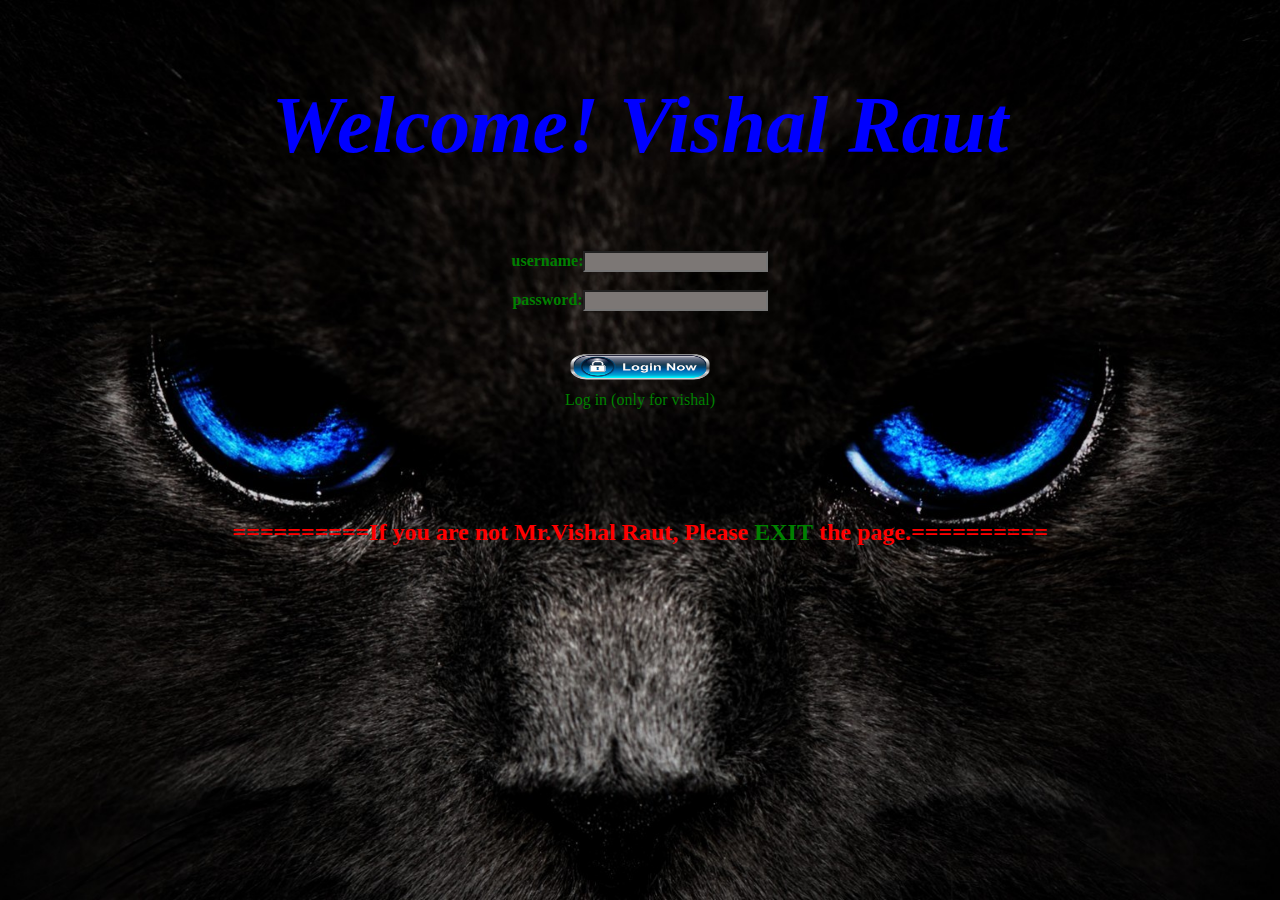
<file: index.html>
<!DOCTYPE html>
<html>
    <head>
        <meta charset="utf-8" />
                                       <title>
                                Security &reg  Vishal Raut
                                       </title>
        </head>
        <link rel="stylesheet" href="main.css" />
        <body>
<div class="m">
            <form action="error.html" method="post">
              <p class="bigb">Welcome! Vishal Raut</p>
              <div class="m">
                 
            <a><label for="username"> <strong>username:</strong></label><input type="text" name="username"  value=""/></a></br>
            </br>
            <a><label for="password"> <strong>password:</strong></label><input type="password" name="password"  value=""/></a>
              </div>
            <br />
            </br>
            <a href="error.html">
                <img border="0" src="login.png" alt="LOGIN" width="140" height="40"/></a>
            <br />
            <a>Log in (only for vishal)</a>
            <br /> 
            <br />
            <br />
            <br />
            </br>
            </br>
            <h2 class="red">==========If you are not Mr.Vishal Raut, Please <strong ><a href="https://www.google.co.in">EXIT</strong> </a> the page.==========</h2>
          </form>
           </div>
        <body>
</html>
</file>
<file: main.css>
html { 
  background: url("black-cats-wallpaper-hd-animals-blue-eyes-cats-awesome-wallpaper.jpg") no-repeat center center fixed; 
  -webkit-background-size: cover;
  -moz-background-size: cover;
  -o-background-size: cover;
  background-size: cover;
}
input{
    background-color: #7C7775;
    color: white;
}
.p{
	font:bold italic 24px Gill Sans MT;
	margin:12px 12px 12px 12px;
    color:#FFFF00;
}
.div{
	border:12px ridge blue;
	background-color:#FF5E99;
	width:1000px;
	margin:12px 12px 12px 12px
	height:600px
	width:450px
	background-image:url(pp.png);
	background-repeat:no repeat;
	background-position:center top;
}
span{
	color:yellow;
	text-decoration:underline;
}
.red{
	color:red;
}
.green{
	color:green;
}
.orange{
	color:orange;
}
#blue{
	color:blue;
}
#yellow{
	color:yellow;
}
#pink{
	color:pink;
}
.pink p{
	color:#FF5E99;
}
#BB p{
	color:#BBBBBB
}
#parent:nth-child(even){
	background-color:grey;
	color:white;
}
a{
	color:green;
	text-decoration:blink;
}
a:hover{
	color:red;
	text-decoration:underline;
}
a:active{
	color:yellow;
}
ul{
	list-style-type:none;
	line-height:30px; 
}
.separate{
	margin:100px 60px 12px 10px;
}   
.rounded_box{
	background-color:yellow;
	width:200px;
	text-align:center;
	padding:20px 0px;     
	border-radius:15px;
	margin:10px 10px 10px 10px;   
	background-image:linear-gradient(to top, #04507b,#00a2ff);
	
}
.pic{
	float:right;
}
.para2{
	clear:both;
}
.left_column{
	float:left;
	background-color:yellow;
	height:20px;
	width:150px;
	color:black;
	text-align:center;
	margin:10px;
	border:12px ridge blue;
}
.left1_column{
	float:left;
	background-color:yellow;
	height:20px;
	width:150px;
	color:black;
	text-align:center;
	margin:10px;
	border:12px ridge blue;
}
.left2_column{
	float:left;
	background-color:yellow;
	height:20px;
	width:150px;
	color:black;
	text-align:center;
	margin:10px;
	border:12px ridge blue;
}
.middle_column{
	float:left;
	background-color:yellow;
	height:20px;
	width:150px;
	color:black;
	text-align:center;
	margin:10px;
	border:12px ridge blue;
}
.right_column{
	float:left;
	background-color:yellow;
	height:20px;
	width:150px;
	color:black;
	text-align:center;
	margin:10px;
	border:12px ridge blue;
}
.right1_column{
	float:left;
	background-color:yellow;
	height:20px;
	width:150px;
	color:black;
	text-align:center;
	margin:10px;
	border:12px ridge blue;
}

/*  get rid of default margin*/

.container{
	width:1000px;
	margin:0px  auto;
	border:10px solid green;
	background-color:#00A2FF;
}
.m{
	width:1000px;
	margin:auto;
	text-align:center;
}
.clear{
	clear:both;
}

.top_nav{
	float:left;
	width:1000px;
}

.top_nav ul li{
	float:left;
	padding:25px 20px;
}

.left_side{
	float:left;
	width:700px;
}
.right_side{
	float:left;
	width:300px;
}
table{
	border-collapse:collapse;
	border:3px solid#999999;
	text-align:center;
}
table th,td{
	border-collapse:collapse;
	border:3px solid#999999;
	text-align:center;
	
}
.personal_info label{
	float:left;
	width:150px;
} 
fieldset{
	width:400px;
}
.bigr {
    font:bold italic 80px Gill Sans MT;
	color:red;
}
.bigb {
    font:bold italic 80px Gill Sans MT;
	color:blue;
}
n{
	color:blue;
	text-decoration:blink;
}
n:hover{
	color:red;
	text-decoration:underline;
}
n:active{
	color:orange;
}
.c{
	width:1100px;
	margin:auto;
	text-align:center;
}
</file>
